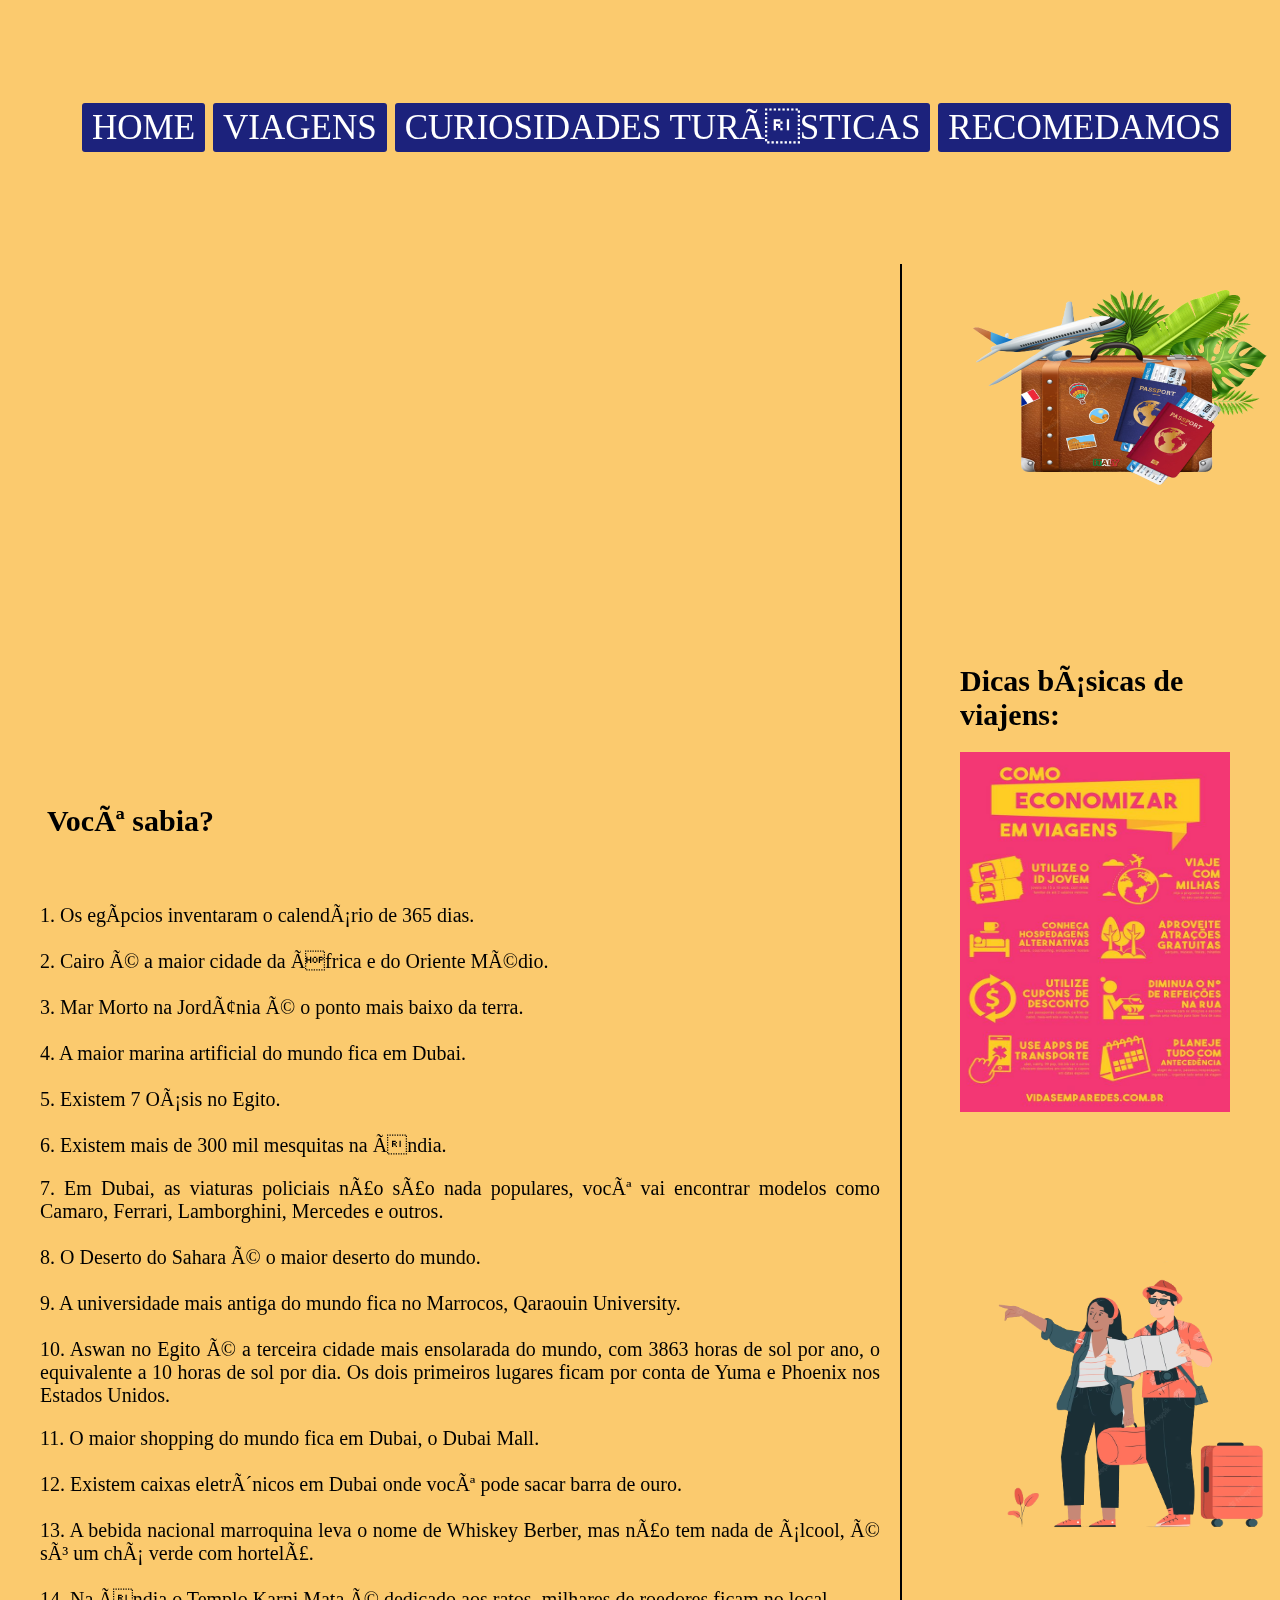
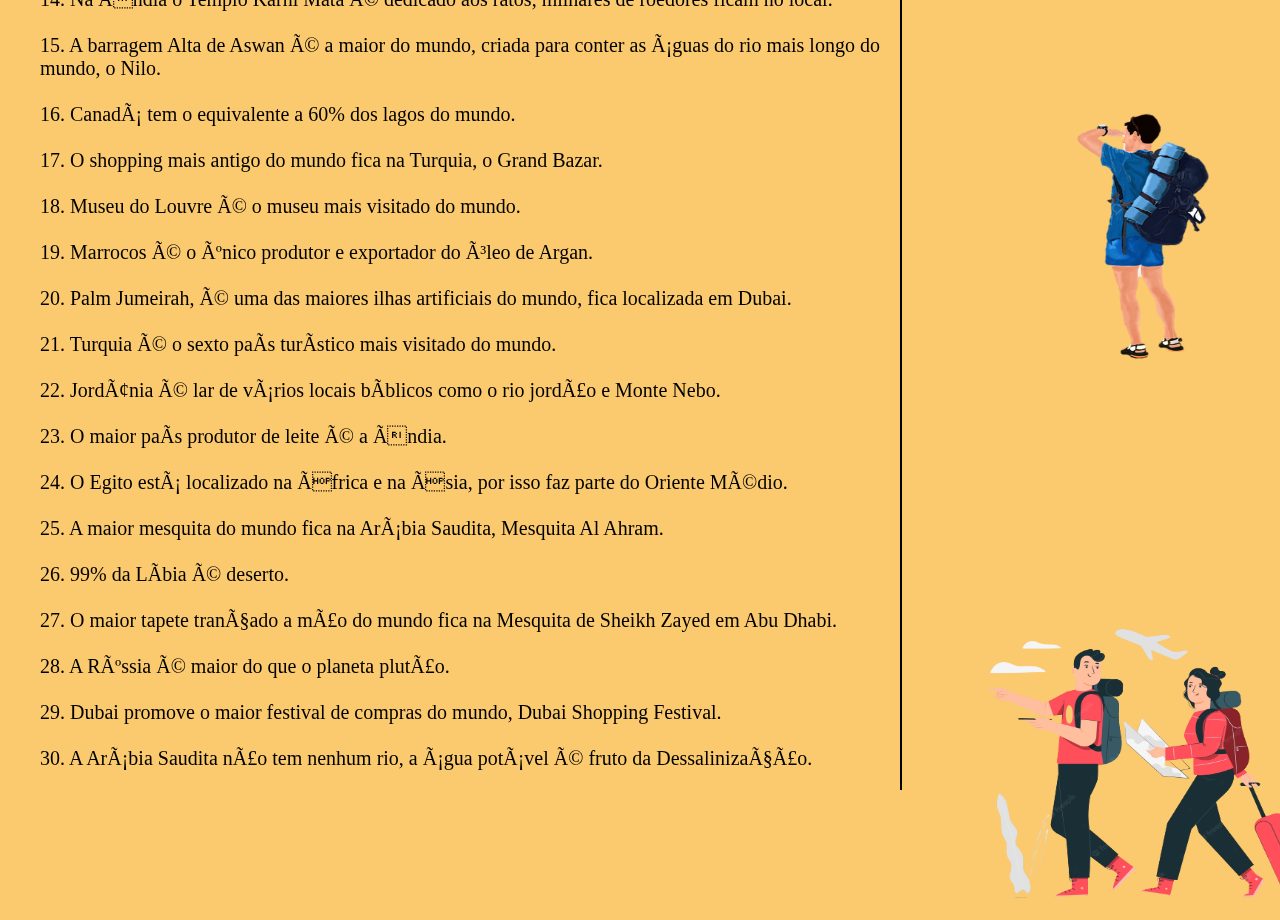
<file: coriosidades.html>
<!DOCTYPE html>
<html lang="pt-BR">

<html>

<head>
    <meta charset="UFT-8">
    <link rel="stylesheet" href="style.css">
    <link rel="stylesheet" href="menu.css">
    <title> Uma volta pelo mundo </title>
    <link rel="shortcut icon" href="2385051.png" type="image/x-icon">


</head>

<body style="background-color: rgb(251, 202, 110);">
    <div id="div_principal">
        <header id="cabecalho">
            <h1> </h1>
            <nav id="menu">
                <h2 id="titulo_menu"></h2>

                <br>
                <br>
                <br>
                <br>



                <ul>
                    <li><a href="index.html">HOME</a></li>
                    <li><a href="lugares.html"> VIAGENS</a></li>
                    <li><a href="coriosidades.html">CURIOSIDADES TURÍSTICAS</a></li>
                    <li><a href="recomendamos.html">RECOMEDAMOS</a></li>

                </ul>
            </nav>
        </header>
        <section id="artigos">
            <iframe src="https://www.google.com/maps/embed?pb=!1m18!1m12!1m3!1d190028.3544257087!2d12.37118883617239!3d41.910208792154805!2m3!1f0!2f0!3f0!3m2!1i1024!2i768!4f13.1!3m3!1m2!1s0x132f6196f9928ebb%3A0xb90f770693656e38!2zUm9tYSwgSXTDoWxpYQ!5e0!3m2!1spt-BR!2sbr!4v1686418380068!5m2!1spt-BR!2sbr"
                width="600" height="450" style="border:0;" allowfullscreen="" loading="lazy" referrerpolicy="no-referrer-when-downgrade"></iframe>

            <pre style="font-size: 20px; font-family:cursive;"> 
                
<h1> Você sabia?</h1>               
                
1. Os egípcios inventaram o calendário de 365 dias.

2. Cairo é a maior cidade da África e do Oriente Médio.

3. Mar Morto na Jordânia é o ponto mais baixo da terra.

4. A maior marina artificial do mundo fica em Dubai.

5. Existem 7 Oásis no Egito.

6. Existem mais de 300 mil mesquitas na Índia.
</pre>

            <p style="font-size: 20px; font-family:cursive;">
                7. Em Dubai, as viaturas policiais não são nada populares, você vai encontrar modelos como Camaro, Ferrari, Lamborghini, Mercedes e outros.
                <br>
                <br> 8. O Deserto do Sahara é o maior deserto do mundo.
                <br>
                <br> 9. A universidade mais antiga do mundo fica no Marrocos, Qaraouin University.

                <br>
                <br> 10. Aswan no Egito é a terceira cidade mais ensolarada do mundo, com 3863 horas de sol por ano, o equivalente a 10 horas de sol por dia. Os dois primeiros lugares ficam por conta de Yuma e Phoenix nos Estados Unidos.
            </p>

            <p style="font-size: 20px; font-family:cursive;">
                11. O maior shopping do mundo fica em Dubai, o Dubai Mall.
                <br>
                <br> 12. Existem caixas eletrônicos em Dubai onde você pode sacar barra de ouro.

                <br>
                <br> 13. A bebida nacional marroquina leva o nome de Whiskey Berber, mas não tem nada de álcool, é só um chá verde com hortelã.

                <br>
                <br> 14. Na Índia o Templo Karni Mata é dedicado aos ratos, milhares de roedores ficam no local.

                <br>
                <br> 15. A barragem Alta de Aswan é a maior do mundo, criada para conter as águas do rio mais longo do mundo, o Nilo.
                <br>
                <br> 16. Canadá tem o equivalente a 60% dos lagos do mundo.
                <br>
                <br> 17. O shopping mais antigo do mundo fica na Turquia, o Grand Bazar.

                <br>
                <br> 18. Museu do Louvre é o museu mais visitado do mundo.

                <br>
                <br> 19. Marrocos é o único produtor e exportador do óleo de Argan.

                <br>
                <br> 20. Palm Jumeirah, é uma das maiores ilhas artificiais do mundo, fica localizada em Dubai.

                <br>
                <br> 21. Turquia é o sexto país turístico mais visitado do mundo.

                <br>
                <br> 22. Jordânia é lar de vários locais bíblicos como o rio jordão e Monte Nebo.

                <br>
                <br> 23. O maior país produtor de leite é a Índia.

                <br>
                <br> 24. O Egito está localizado na África e na Ásia, por isso faz parte do Oriente Médio.

                <br>
                <br> 25. A maior mesquita do mundo fica na Arábia Saudita, Mesquita Al Ahram.

                <br>
                <br> 26. 99% da Líbia é deserto.

                <br>
                <br> 27. O maior tapete trançado a mão do mundo fica na Mesquita de Sheikh Zayed em Abu Dhabi.

                <br>
                <br> 28. A Rússia é maior do que o planeta plutão.

                <br>
                <br> 29. Dubai promove o maior festival de compras do mundo, Dubai Shopping Festival.

                <br>
                <br> 30. A Arábia Saudita não tem nenhum rio, a água potável é fruto da Dessalinização.
            </p>
        </section>

        <section id="lateral">
            <img src="image-removebg-preview.png" height="250px" width="320">
            <br>
            <br>
            <br>
            <br>
            <br>
            <br>
            <br>
            <br>

            <h1> Dicas básicas de viajens: </h1>
            <img src="dicas 2.jpg" width="270px" height="360px">
            <br>
            <br>
            <br>
            <br>
            <br>
            <br>
            <br>
            <img src="casal.png" height="320px" width="350px">
            <br>
            <br>
            <br>
            <br>
            <br>
            <br>
            <br>
            <br>
            <img src="homem.png" height="320px" width="370px">
            <br>
            <br>
            <br>
            <br>
            <br>
            <br>
            <br>
            <br>
            <br>
            <br>
            <br>
            <br>
            <img src="casal 3.png" height="320px" width="370px">

        </section>



    </div>

</body>

</html>
</file>
<file: style.css>
@charset "UFT-8";
h1 {
    font-size: 30PX;
    text-align: left;
    color: black;
}

p {
    font-size: 22PX;
    text-align: justify;
    color: black;
    font-family: cursive;
}

#div_principal {
    width: 1200px;
    margin: 0 auto 0 auto;
}

#artigos {
    width: 840px;
    float: left;
    margin-top: 100px;
    border-right: 2px solid black;
    padding-right: 20px;
}

#lateral {
    width: 280px;
    float: right;
    margin-top: 100px;
    padding-left: 20px;
}
</file>
<file: menu.css>
@charset "UTF-8";
#menu {
    display: inline;
}

a #menu ul {
    list-style: none;
    text-transform: uppercase;
    position: fixed;
    top: 10px;
    left: 50px;
}

#menu li {
    font-size: 35px;
    display: inline;
    background-color: #1c227c;
    border: 0px solid coral;
    border-radius: 3px;
    -webkit-border-radius: 3px;
    -moz-border-radius: 3px;
    -ms-border-radius: 3px;
    -o-border-radius: 3px;
    padding: 5px 10px 5px 10px;
    margin: 2px;
}

#menu li:hover {
    background-color: #000000;
    font-weight: bold;
    color: #000000;
}

#menu h1 {
    display: none;
}

#menu a {
    color: #ffffff;
    text-decoration: none;
}
</file>
